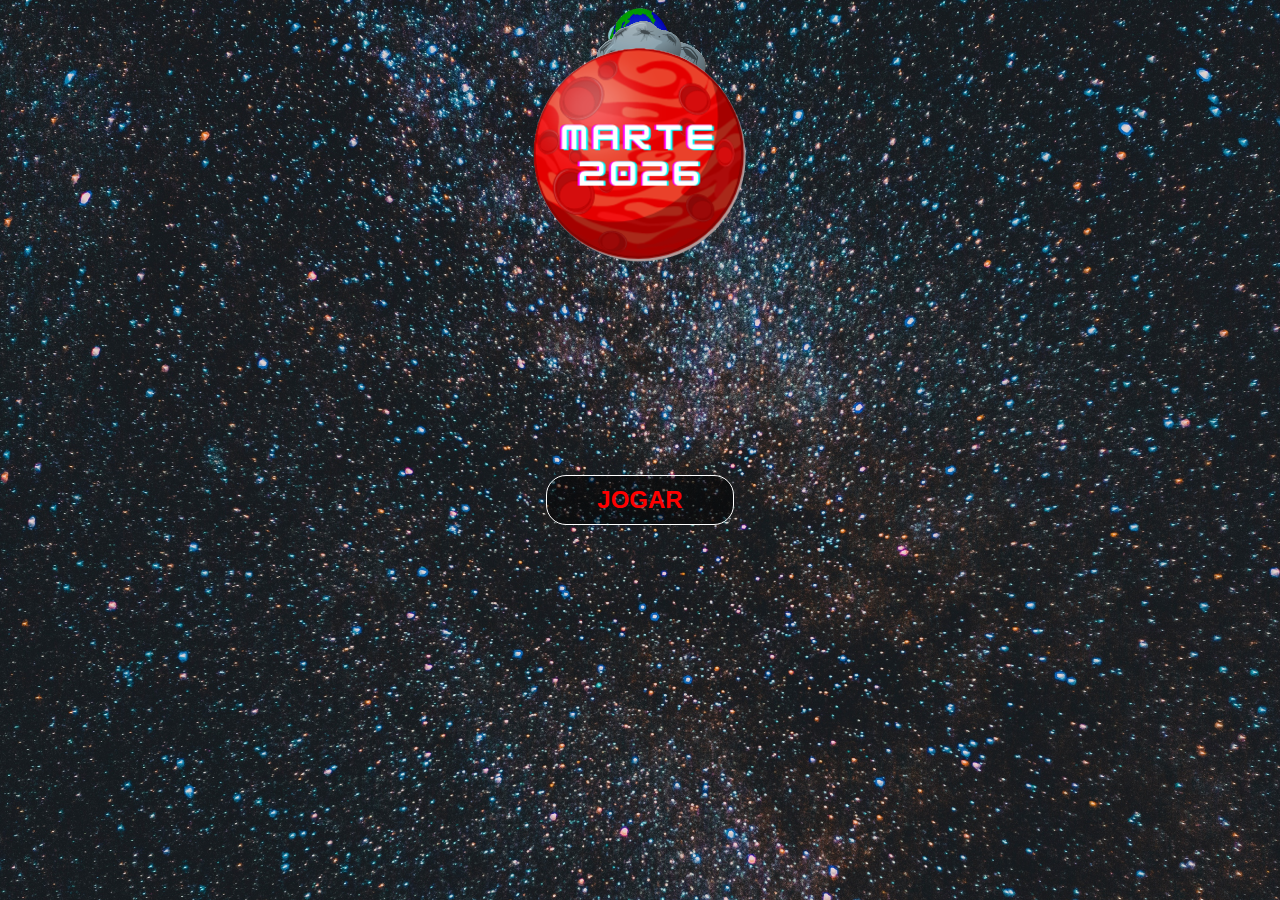
<file: main/index.html>
<!DOCTYPE html>
<html lang="en">
<head>
    <meta charset="UTF-8">
    <meta http-equiv="X-UA-Compatible" content="IE=edge">
    <meta name="viewport" content="width=device-width, initial-scale=1.0">
    <title>Martes 2026</title>
    <link rel="stylesheet" href="style.css">
    <script src="/main/script.js"></script>
</head>
<body>
    <main>
        <img id="asteroide" src="/img/98lh_bv8k_210607-removebg-preview (1).png">
        <img id="asteroide2" src="/img/98lh_bv8k_210607-removebg-preview (2).png">
        <img id="asteroide3" src="/img/98lh_bv8k_210607-removebg-preview (2).png">
        <img id="asteroide4" src="/img/98lh_bv8k_210607-removebg-preview (1).png">
        <img id="asteroide5" src="/img/98lh_bv8k_210607-removebg-preview (2).png">
        <img id="asteroide6" src="/img/98lh_bv8k_210607-removebg-preview (2).png">
        <img id="asteroide7" src="/img/98lh_bv8k_210607-removebg-preview (1).png">
        <img id="asteroide8" src="/img/98lh_bv8k_210607-removebg-preview (2).png">
        <img id="asteroide9" src="/img/98lh_bv8k_210607-removebg-preview (2).png">
        <img id="jupter" src="/img/jupter-removebg-preview.png">
        <img id="netuno" src="/img/netuno-removebg-preview.png">  
        <img id="terra" src="/img/terra-removebg-preview.png">  

        <div class="containerDad">
            <div class="container">
                <img src="/img/logoMarte2026Nobg.png" alt="Logo Marte 2026"> 
                <button onclick="play()">JOGAR</button>
            </div>
        </div>
    </main>
</body>
</html>
</file>
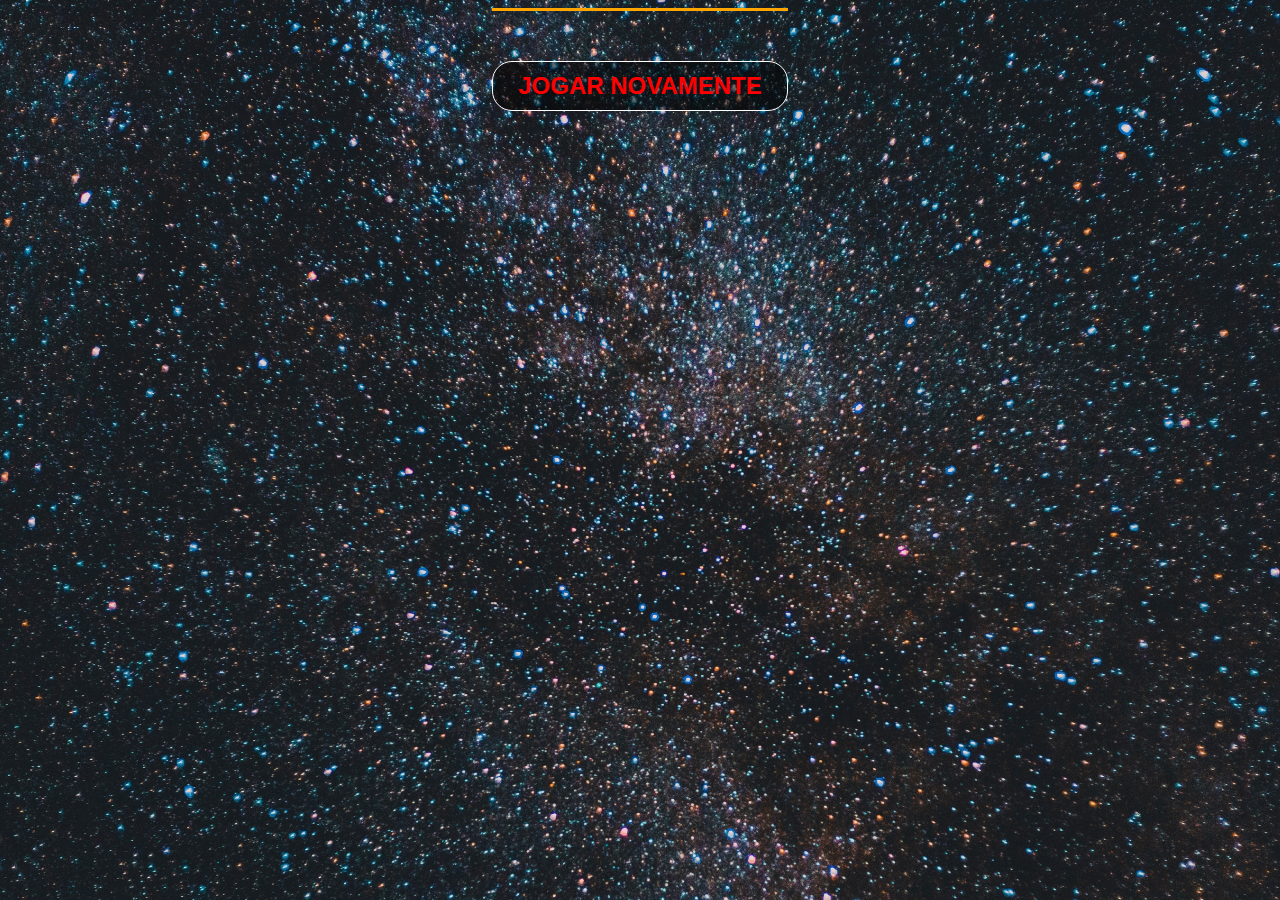
<file: Winner/index.html>
<!DOCTYPE html>
<html lang="en">
<head>
    <meta charset="UTF-8">
    <meta http-equiv="X-UA-Compatible" content="IE=edge">
    <meta name="viewport" content="width=device-width, initial-scale=1.0">
    <title>Martes 2026</title>
    <link rel="stylesheet" href="style.css">
    <script src="/main/script.js"></script>
</head>
<body>
    <main> 

        <div class="containerDad">
            <div class="container"> 
                <div class="line"></div>
                <button onclick="play()">JOGAR NOVAMENTE</button>
            </div>
        </div>
    </main>
</body>
</html>
</file>
<file: main/style.css>
body{
    background-image: url("/img/backgroundMenu.png");
    overflow-y: hidden;
    overflow-x: hidden;
}

main{
    display: flex;
    justify-content:center;
    text-align: center;
}

.containerDad{
    display: flex;
    justify-content:center;
    align-items: center;
    /* border: 1px solid red; */
    width: 40%;
}

button{
    width: 35%;
    border-radius: 20px;
    padding: 10px 25px 10px 25px;
    color: red;
    font-size: 24px;
    font-weight: bold;
    border: 1px solid white;
    background-color: rgb(000,000,000,0.5);
    cursor:pointer;
}

button:hover{
    border: 1px solid orange ;
}

#asteroide{
    position: absolute;
    animation: queda1 5s infinite;
    z-index: -1;
}

#asteroide2{
    position: absolute;
    animation: queda2 6s infinite;
    z-index: -1;
}

#asteroide3{
    position: absolute;
    animation: queda3 7s infinite;
    z-index: -1;
}

#asteroide4{
    position: absolute;
    animation: queda4 8s infinite;
    z-index: -1;
}
#asteroide5{
    position: absolute;
    animation: queda5 9s infinite;
    z-index: -1;
}
#asteroide6{
    position: absolute;
    animation: queda6 10s infinite;
    z-index: -1;
}
#asteroide7{
    position: absolute;
    animation: queda7 11s infinite;
    z-index: -1;
}
#asteroide8{
    position: absolute;
    animation: queda8 12s infinite;
    z-index: -1;
}
#asteroide9{
    position: absolute;
    animation: queda8 13s infinite;
    z-index: -1;
}

@keyframes queda1 {
    0%{top:-10%;
        right:10%;
        transform: rotate(0deg);}
    80%{top:100%;
        right:90%;
        transform: rotate(-180deg);}
    100%{top:100%;
        right:90%;
        transform: rotate(40deg);}
}


@keyframes queda2 {
    0%{top:-10%;
        right:10%;
        transform: rotate(0deg);}
    80%{top:100%;
        right:85%;
        transform: rotate(200deg);}
    100%{top:100%;
        right:85%;
        transform: rotate(40deg);}
}

@keyframes queda3 {
    0%{top:-10%;
        right:10%;
        transform: rotate(0deg);}
    80%{top:100%;
        right:100%;
        transform: rotate(150deg);}
    100%{top:100%;
        right:100%;
        transform: rotate(40deg);}
}

@keyframes queda4 {
    0%{top:-10%;
        right:10%;
        transform: rotate(0deg);}
    50%{top:100%;
        right:80%;
        transform: rotate(180deg);}
    100%{top:100%;
        right:80%;
        transform: rotate(40deg);}
}
@keyframes queda5 {
    0%{top:-10%;
        right:10%;
        transform: rotate(0deg);}
    50%{top:100%;
        right:70%;
        transform: rotate(250deg);}
    100%{top:100%;
        right:70%;
        transform: rotate(40deg);}
}
@keyframes queda6 {
    0%{top:-10%;
        right:10%;
        transform: rotate(0deg);}
    50%{top:100%;
        right:60%;
        transform: rotate(180deg);}
    100%{top:100%;
        right:60%;
        transform: rotate(40deg);}
}
@keyframes queda7 {
    0%{top:-10%;
        right:10%;
        transform: rotate(0deg);}
    50%{top:100%;
        right:100%;
        transform: rotate(180deg);}
    100%{top:100%;
        right:100%;
        transform: rotate(40deg);}
}
@keyframes queda8 {
    0%{top:-10%;
        right:10%;
        transform: rotate(0deg);}
    50%{top:100%;
        right:100%;
        transform: rotate(180deg);}
    100%{top:100%;
        right:100%;
        transform: rotate(40deg);}
}
@keyframes queda9 {
    0%{top:-10%;
        right:10%;
        transform: rotate(0deg);}
    50%{top:100%;
        right:100%;
        transform: rotate(180deg);}
    100%{top:100%;
        right:100%;
        transform: rotate(40deg);}
}

#jupter{
    position: absolute;
    top:10%;
    height: 10%;
    width: 5%;
    animation: planetaJupter 90s infinite;
    z-index: -2;
}

@keyframes planetaJupter {
    0%{right: -5%;
        transform: rotate(0deg);}
    100%{right:150%;
        transform: rotate(360deg);}
}

#netuno{
    position: absolute;
    height: 8%;
    width: 5%;
    animation: planetaNetuno 120s infinite;
    z-index:-2;
}

@keyframes planetaNetuno {
    0%{top:40%;
        left: -5%;
        transform: rotate(0deg);}
    100%{top:0%;
        left:150%;
        transform: rotate(360deg);}
}

#terra{
    position: absolute;
    height: 10%;
    width: 5%;
    animation:planetaTerra 100s infinite;
    z-index:-2;
}

@keyframes planetaTerra {
    0%{top:60%;
        left: -5%;
        transform: rotate(0deg);}
    100%{top:10%;
        left:150%;
        transform: rotate(360deg);}
}
</file>
<file: Winner/style.css>
body{
    background-image: url("/img/backgroundMenu.png");
    overflow-y: hidden;
    overflow-x: hidden;
}

main{
    display: flex;
    justify-content:center;
    text-align: center;
}

.containerDad{
    display: flex;
    justify-content:center;
    align-items: center;
    /* border: 1px solid red; */
    width: 40%;
}

.container{
    display: flex;
    justify-content:center;
    align-items: center;
    flex-direction: column;
    gap: 50px;
}

.line{
    height: 3px;
    width: 100%;
    background-color: orange;
}

button{
    width: 100%;
    border-radius: 20px;
    padding: 10px 25px 10px 25px;
    color: red;
    font-size: 24px;
    font-weight: bold;
    border: 1px solid white;
    background-color: rgb(000,000,000,0.5);
    cursor:pointer;
}

button:hover{
    border: 1px solid orange ;
}
</file>
